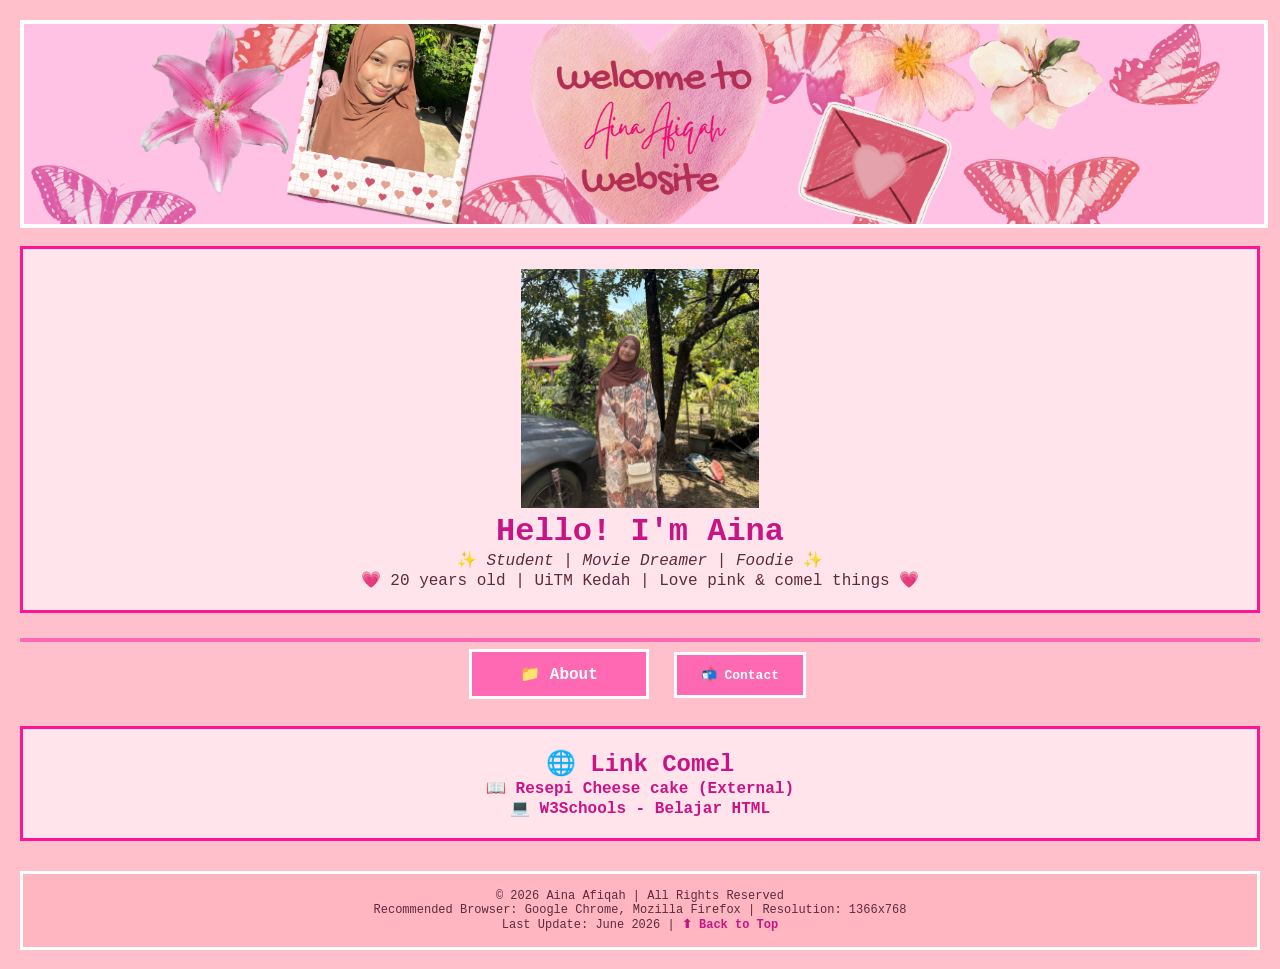
<file: index.html>
<!DOCTYPE html>
<html>
<head>
<title>Home - Ainas</title>
<meta charset="UTF-8">
<meta name="author" content="Aina Afiqah">
<meta name="description" content="Personal website - Aina">
<meta name="keywords" content="Aina, personal, pink, square theme">
<link rel="stylesheet" href="style.css">
</head>

<body>

<div class="banner">
<img src="AinaAfiqah.png" alt="Banner" style="width:100%; height:200px; object-fit:cover;">
</div>
<br>

<div class="home-middle">
<center>
<img src="me1.jpg" alt="Ainas" class="profile-img" style="width:20%; height:20%;">
<h1>Hello! I'm Aina</h1>
<p>&#10024; <i>Student | Movie Dreamer | Foodie</i> &#10024;</p>
<p>&#128151; 20 years old | UiTM Kedah | Love pink & comel things &#128151;</p>
</center>
</div>

<hr>

<center>
<div class="dropdown">
<button class="dropbtn">&#128193; About</button>
<div class="dropdown-content">
<a href="about.html">&#128100; Me</a>
<a href="family.html">&#128102;&#8205;&#128105;&#8205;&#128103; Family</a>
<a href="friend.html">&#128103;&#8205;&#128102; Friends</a>
<a href="gallery.html">&#128248;&#127916; gallery</a>
<a href="favourite moments.html">&#128651;&#127750; favourite moments</a>


</div>
</div>

<div class="dropdown">
<a href="contact.html" class="cat-btn">&#128236; Contact</a>
</div>
</center>

<br>

<div class="content-box">
<center>
<h2>&#127760; Link Comel</h2>
<p><a href="https://resepichenom.com/resepi/new-york-cheesecake" target="_blank">&#128214; Resepi Cheese cake (External)</a></p>
<p><a href="https://www.w3schools.com" target="_blank">&#128187; W3Schools - Belajar HTML</a></p>
</center>
</div>


<div class="disclaimer">
<p>&#169; 2026 Aina Afiqah | All Rights Reserved</p>
<p>Recommended Browser: Google Chrome, Mozilla Firefox | Resolution: 1366x768</p>
<p>Last Update: June 2026 | <a href="index.html">&#11014; Back to Top</a></p>
</div>

</body>
</html>
</file>
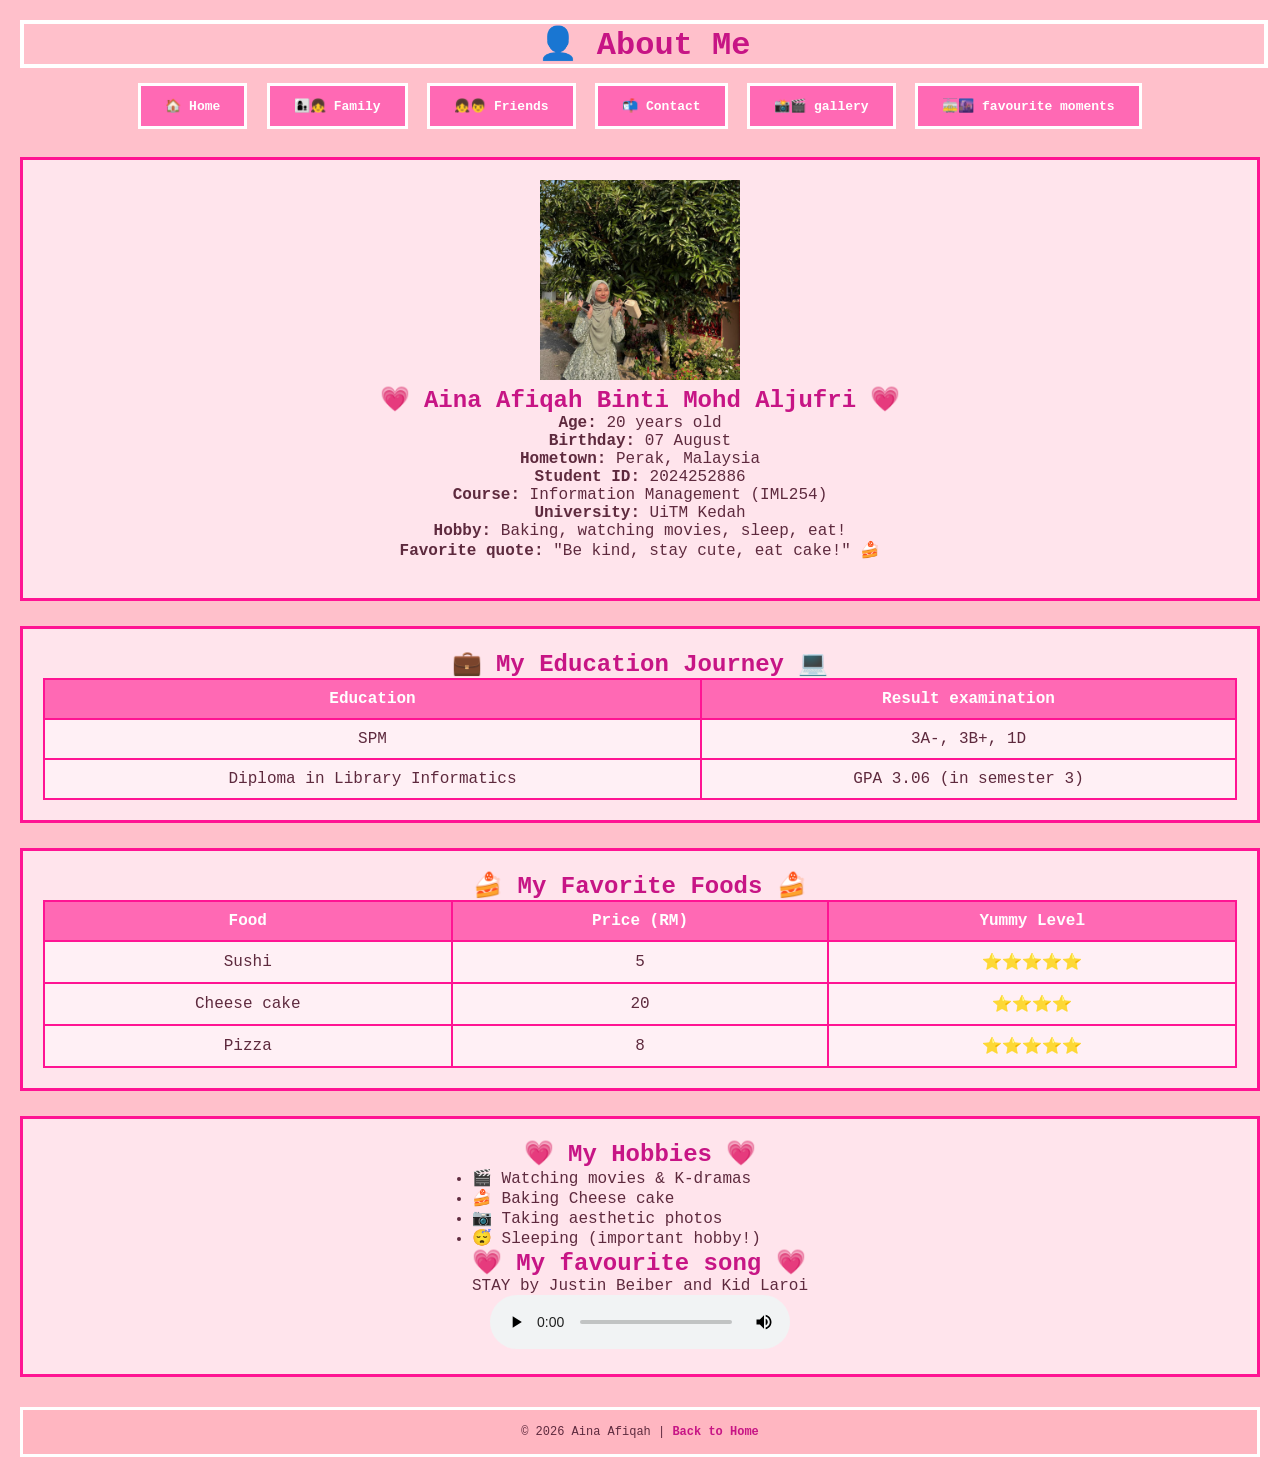
<file: about.html>
<!DOCTYPE html>
<html>
<head>
<title>About Me - Aina Afiqah</title>
<link rel="stylesheet" href="style.css">
</head>
<body>

<div class="banner">
<h1>&#128100; About Me</h1>
</div>

<center>
<div class="dropdown" style="margin-top:10px">
<a href="index.html" class="cat-btn">&#127968; Home</a>
<a href="family.html" class="cat-btn">&#128102;&#8205;&#128105;&#8205;&#128103; Family</a>
<a href="friend.html" class="cat-btn">&#128103;&#8205;&#128102; Friends</a>
<a href="contact.html" class="cat-btn">&#128236; Contact</a>
<a href="gallery.html" class="cat-btn">&#128248;&#127916; gallery</a>
<a href="favourite moments.html" class="cat-btn">&#128651;&#127750; favourite moments</a>
</div>
</center>

<br>

<div class="content-box">
<center>
<img src="me2.jpg" alt="Aina" class="profile-img" style="width:200px">
<h2>&#128151; Aina Afiqah Binti Mohd Aljufri &#128151;</h2>
<p><strong>Age:</strong> 20 years old</p>
<p><strong>Birthday:</strong> 07 August</p>
<p><strong>Hometown:</strong> Perak, Malaysia</p>
<p><strong>Student ID:</strong> 2024252886</p>
<p><strong>Course:</strong> Information Management (IML254)</p>
<p><strong>University:</strong> UiTM Kedah</p>
<p><strong>Hobby:</strong> Baking, watching movies, sleep, eat!</p>
<p><strong>Favorite quote:</strong> "Be kind, stay cute, eat cake!" &#127856;</p>
</center>
<br>
</div>

<div class="content-box">
<center>
<h2>&#128188; My Education Journey &#128187;</h2>
<table style="width:100%">
<tr>
<th>Education</th>
<th>Result examination</th>
</tr>
<tr>
<td>SPM</td>
<td>3A-, 3B+, 1D </td>
</tr>
<tr>
<td>Diploma in Library Informatics</td>
<td>GPA 3.06 (in semester 3)</td>
</tr>
<tr>

</tr>
</table>
</center>
</div>

</div>

<div class="content-box">
<center>
<h2>&#127856; My Favorite Foods &#127856;</h2>
<table style="width:100%">
<tr>
<th>Food</th>
<th>Price (RM)</th>
<th>Yummy Level</th>
</tr>
<tr>
<td>Sushi</td>
<td>5</td>
<td>&#11088;&#11088;&#11088;&#11088;&#11088;</td>
</tr>
<tr>
<td>Cheese cake</td>
<td>20</td>
<td>&#11088;&#11088;&#11088;&#11088;</td>
</tr>
<tr>
<td>Pizza</td>
<td>8</td>
<td>&#11088;&#11088;&#11088;&#11088;&#11088;</td>
</tr>
</table>
</center>
</div>


<div class="content-box">
<center>
<h2>&#128151; My Hobbies &#128151;</h2>
<ul style="display: inline-block; text-align: left;">
<li>&#127916; Watching movies & K-dramas</li>
<li>&#127856; Baking Cheese cake</li>
<li>&#128247; Taking aesthetic photos</li>
<li>&#128564; Sleeping (important hobby!)</li>
<h2>&#128151; My favourite song &#128151;</h2>
<p> STAY by Justin Beiber and Kid Laroi</p>
<center><audio controls>
<source src="STAY.mp3" type="audio/mpeg">
</ul>
</center>
</div>

<div class="disclaimer">
<p>&#169; 2026 Aina Afiqah | <a href="index.html">Back to Home</a></p>
</div>

</body>
</html>
</file>
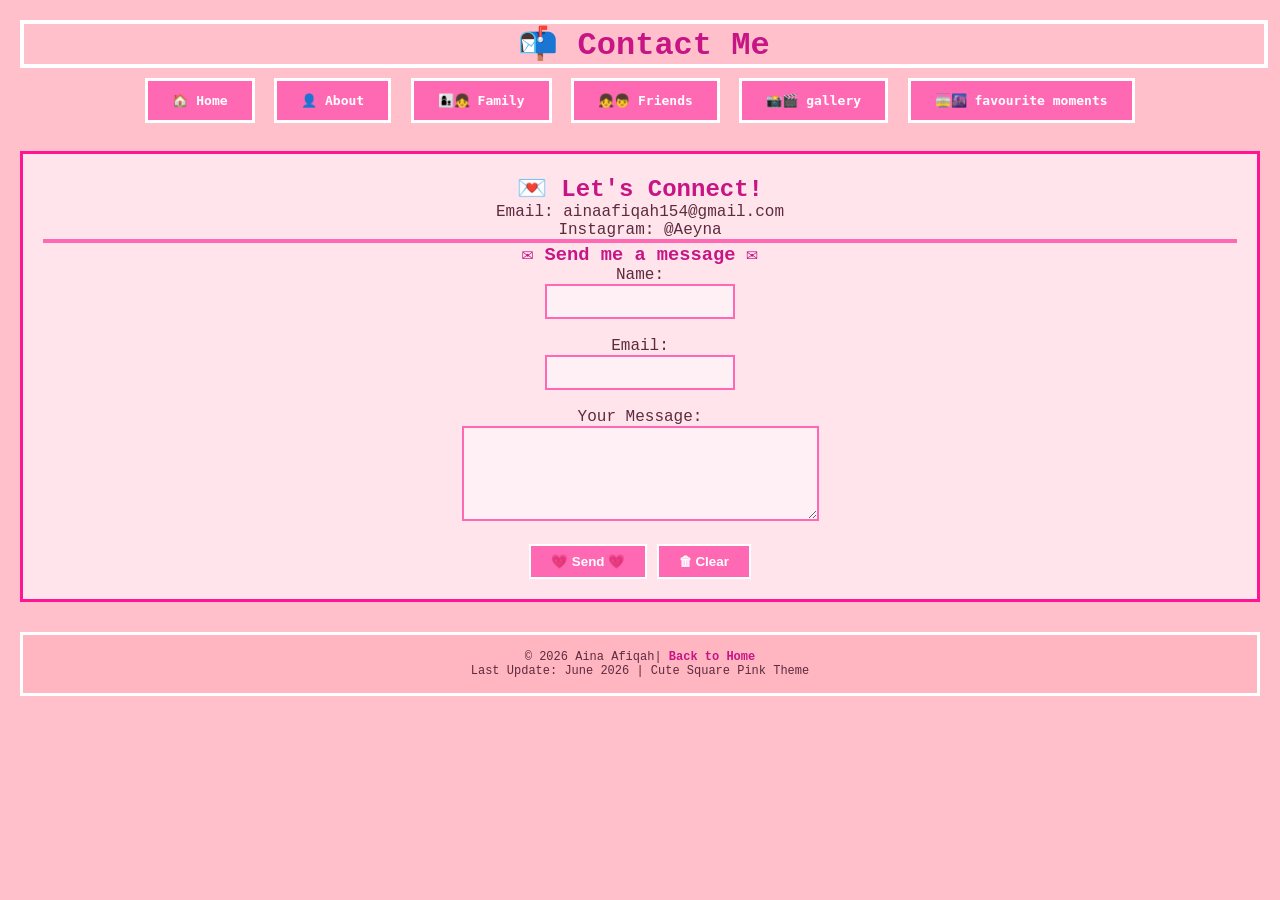
<file: contact.html>
<!DOCTYPE html>
<html>
<head>
<title>Contact - Aina Afiqah</title>
<link rel="stylesheet" href="style.css">
</head>
<body>

<div class="banner">
  <h1>&#128236; Contact Me</h1>
</div>

<center>
<div class="dropdown">
<a href="index.html" class="cat-btn">&#127968; Home</a>
<a href="about.html" class="cat-btn">&#128100; About</a>
<a href="family.html" class="cat-btn">&#128102;&#8205;&#128105;&#8205;&#128103; Family</a>
<a href="friend.html" class="cat-btn">&#128103;&#8205;&#128102; Friends</a>
<a href="gallery.html" class="cat-btn">&#128248;&#127916; gallery</a>
<a href="favourite moments.html" class="cat-btn">&#128651;&#127750; favourite moments</a>
</div>
</center>

<br>

<div class="content-box">
<center>
<h2>&#128140; Let's Connect!</h2>
<p>Email: ainaafiqah154@gmail.com</p>
<p>Instagram: @Aeyna</p>
<hr>
<h3>&#9993; Send me a message &#9993;</h3>
<form action="mailto:aina.jufri@student.uitm.edu.my" method="post" enctype="text/plain">
 Name: <br>
<input type="text" name="fullname" required><br><br>
      
Email: <br>
<input type="email" name="email" required><br><br>
      
Your Message: <br>
<textarea name="message" rows="5" cols="40"></textarea><br><br>
      
<button type="submit">&#128151; Send &#128151;</button>
<button type="reset">&#128465; Clear</button>
</form>
</center>
</div>

<div class="disclaimer">
<p>&#169; 2026 Aina Afiqah| <a href="index.html">Back to Home</a></p>
<p>Last Update: June 2026 | Cute Square Pink Theme</p>
</div>

</body>
</html>
</file>
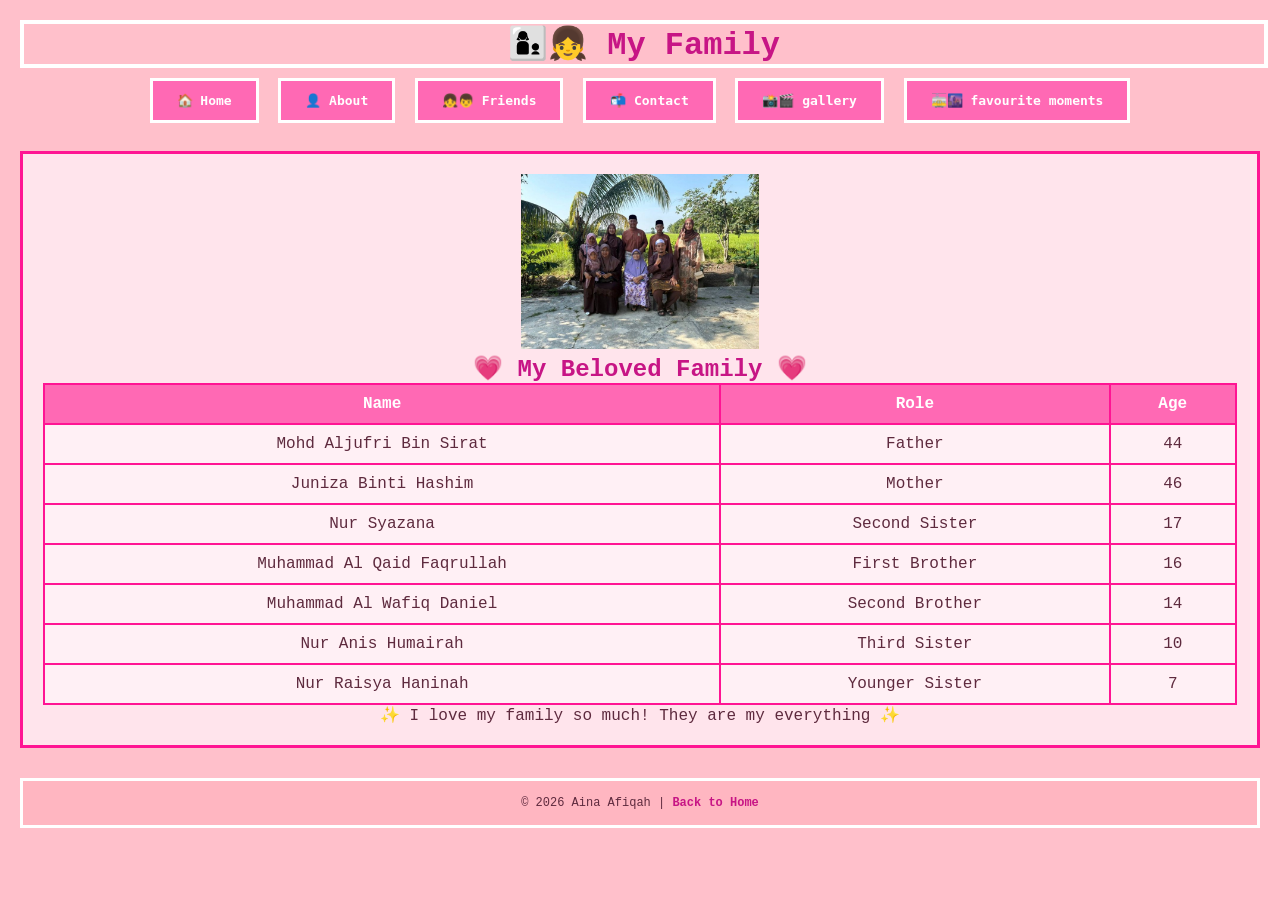
<file: family.html>
<!DOCTYPE html>
<html>
<head>
<title>Family - Aina Afiqah</title>
<link rel="stylesheet" href="style.css">
</head>
<body>

<div class="banner">
<h1>&#128102;&#8205;&#128105;&#8205;&#128103; My Family</h1>
</div>

<center>
<div class="dropdown">
<a href="index.html" class="cat-btn">&#127968; Home</a>
<a href="about.html" class="cat-btn">&#128100; About</a>
<a href="friend.html" class="cat-btn">&#128103;&#8205;&#128102; Friends</a>
<a href="contact.html" class="cat-btn">&#128236; Contact</a>
<a href="gallery.html" class="cat-btn">&#128248;&#127916; gallery</a>
<a href="favourite moments.html" class="cat-btn">&#128651;&#127750; favourite moments</a>
</div>
</center>

<br>

<div class="content-box">
<center>
<img src="fam1.jpg" alt="family" style="width:20%; height:20%;">
<h2>&#128151; My Beloved Family &#128151;</h2>
<table style="width:100%">
<tr><th>Name</th><th>Role</th><th>Age</th></tr>
<tr><td>Mohd Aljufri Bin Sirat </td><td>Father</td><td>44</td></tr>
<tr><td>Juniza Binti Hashim </td><td>Mother</td><td>46</td></tr>
<tr><td>Nur Syazana</td><td>Second Sister</td><td>17</td></tr>
<tr><td>Muhammad Al Qaid Faqrullah </td><td>First Brother</td><td>16</td></tr>
<tr><td>Muhammad Al Wafiq Daniel </td><td>Second Brother</td><td>14</td></tr>
<tr><td>Nur Anis Humairah</td><td>Third Sister</td><td>10</td></tr>
<tr><td>Nur Raisya Haninah </td><td>Younger Sister</td><td>7</td></tr>
</table>
<p>&#10024; I love my family so much! They are my everything &#10024;</p>
</center>
</div>

<div class="disclaimer">
<p>&#169; 2026 Aina Afiqah | <a href="index.html">Back to Home</a></p>
</div>

</body>
</html>
</file>
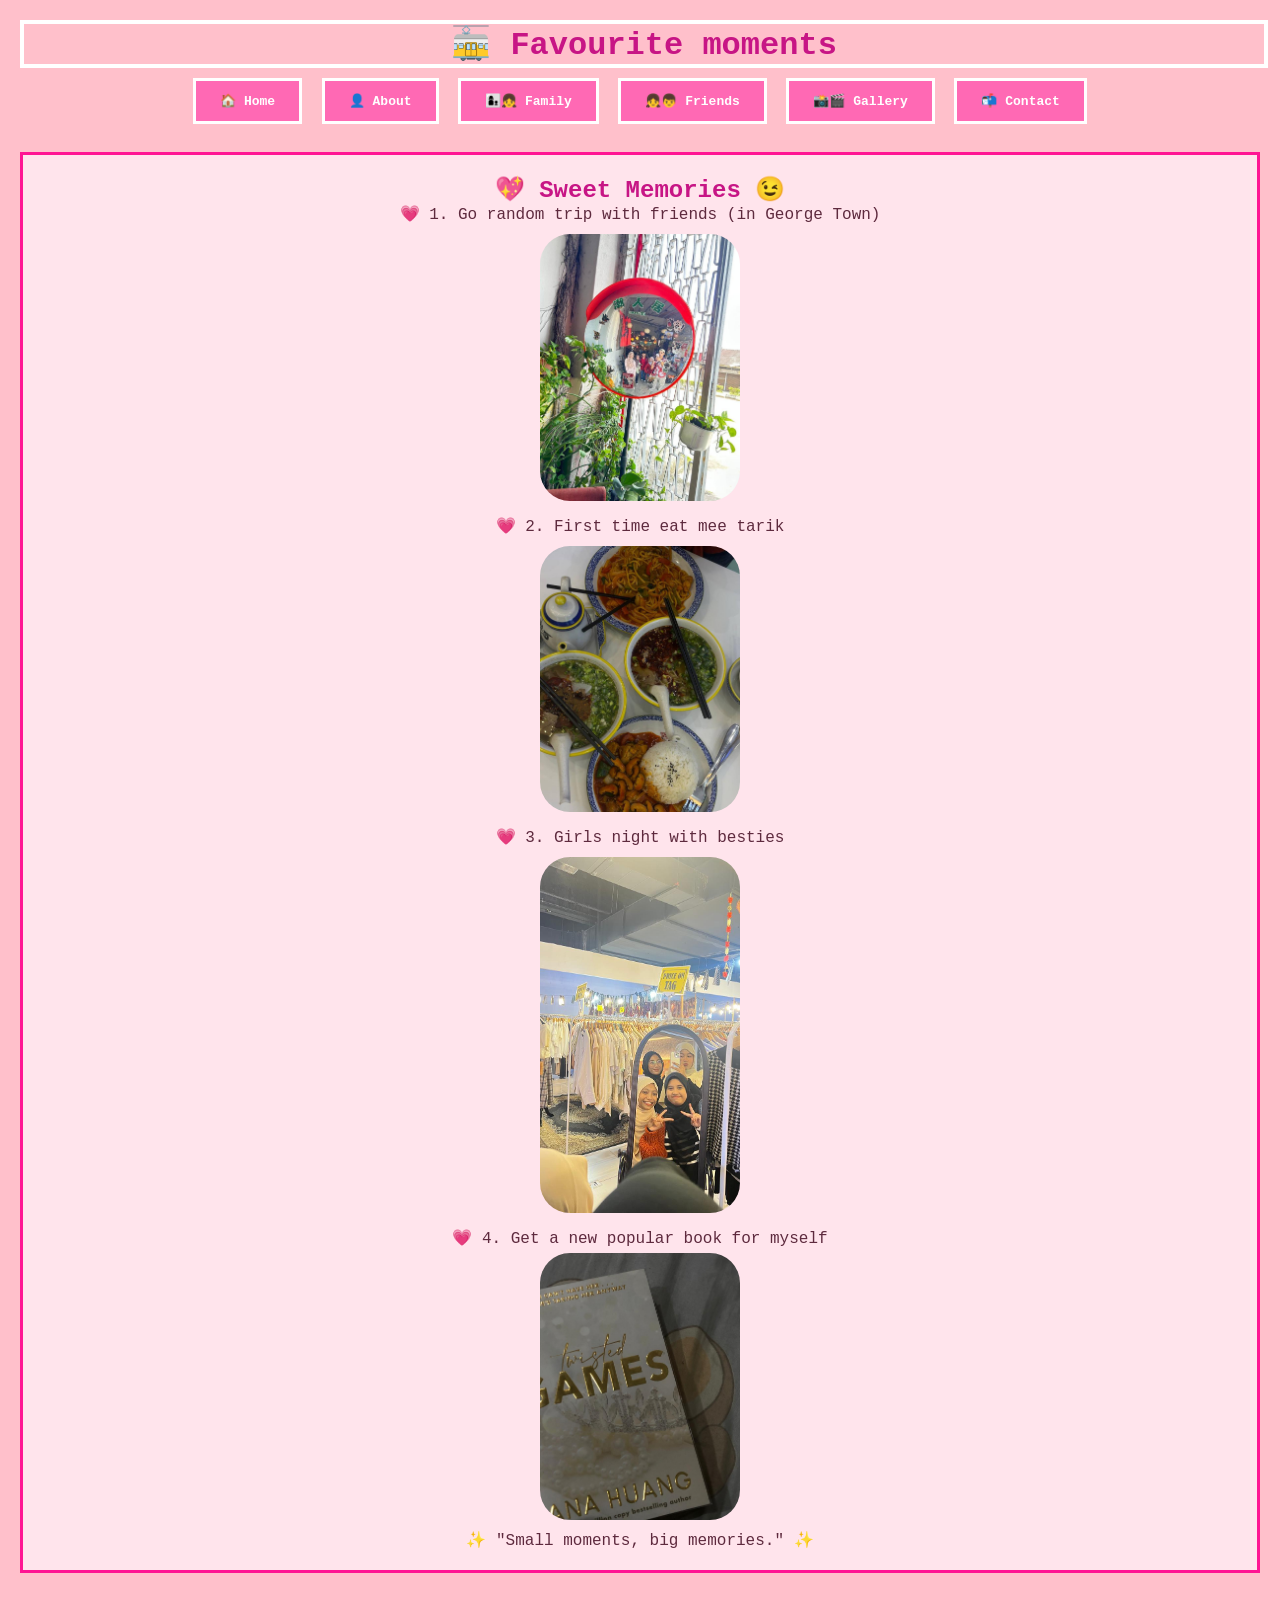
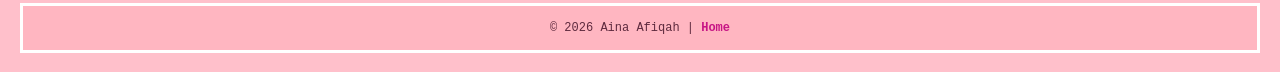
<file: favourite moments.html>
<!DOCTYPE html>
<html>
<head>
<title>Favourite moments - Aina</title>
<link rel="stylesheet" href="style.css">
</head>
<body>

<div class="banner">
<h1>&#128651; Favourite moments</h1>
</div>

<center>
<div class="dropdown">
<a href="index.html" class="cat-btn">&#127968; Home</a>
<a href="about.html" class="cat-btn">&#128100; About</a>
<a href="family.html" class="cat-btn">&#128102;&#8205;&#128105;&#8205;&#128103; Family</a>
<a href="friend.html" class="cat-btn">&#128103;&#8205;&#128102; Friends</a>
<a href="gallery.html" class="cat-btn">&#128248;&#127916; Gallery</a>
<a href="contact.html" class="cat-btn">&#128236; Contact</a>
</div>
</center>

<br>

<div class="content-box">
<center>
<h2>&#128150; Sweet Memories &#128521;</h2>
<p>&#128151; 1. Go random trip with friends (in George Town)</p>
<img src="fav1.jpg" width="200" style="border-radius:30px; margin:10px">
<p>&#128151; 2. First time eat mee tarik </p>
<img src="fav2.jpg" width="200" style="border-radius:30px; margin:10px">
<p>&#128151; 3. Girls night with besties </p>
<img src="fav3.jpg" width="200" style="border-radius:30px; margin:10px">
<p>&#128151; 4. Get a new popular book for myself</p>
<img src="fav4.jpg" width="200" style="border-radius:30px; margin:5px">
<br>
<p>&#10024; "Small moments, big memories." &#10024;</p>
</center>
</div>

<div class="disclaimer">
<p>&#169; 2026 Aina Afiqah | <a href="index.html">Home</a></p>
</div>

</body>
</html>
</file>
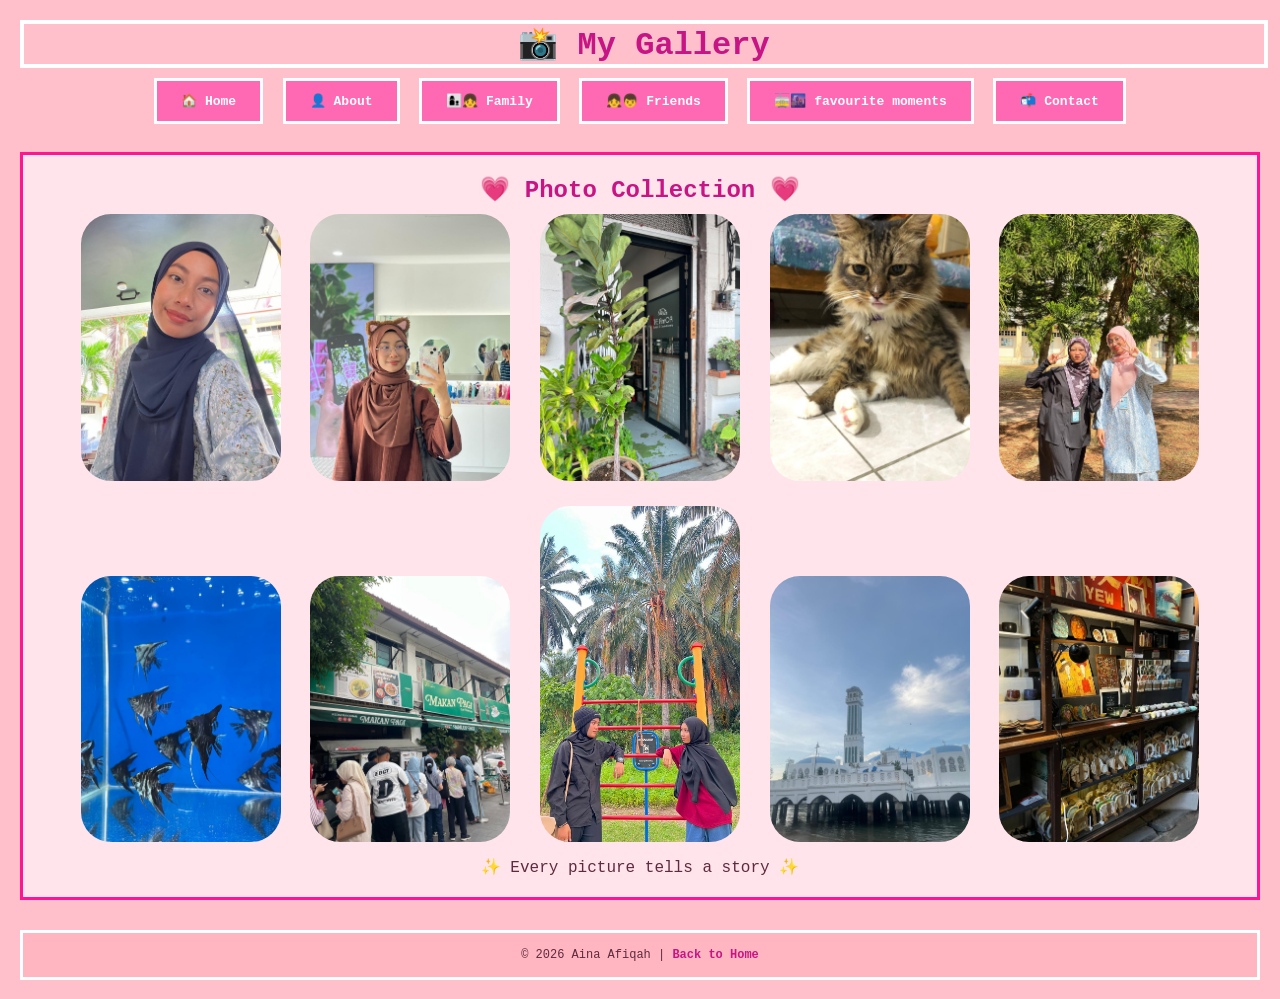
<file: gallery.html>
<!DOCTYPE html>
<html>
<head>
<title>Gallery - Aina Afiqah</title>
<link rel="stylesheet" href="style.css">
</head>
<body>

<div class="banner">
<h1>&#128248; My Gallery</h1>
</div>

<center>
<div class="dropdown">
<a href="index.html" class="cat-btn">&#127968; Home</a>
<a href="about.html" class="cat-btn">&#128100; About</a>
<a href="family.html" class="cat-btn">&#128102;&#8205;&#128105;&#8205;&#128103; Family</a>
<a href="friend.html" class="cat-btn">&#128103;&#8205;&#128102; Friends</a>
<a href="favourite moments.html" class="cat-btn">&#128651;&#127750; favourite moments</a>
<a href="contact.html" class="cat-btn">&#128236; Contact</a>
</div>
</center>

<br>

<div class="content-box">
<center>
<h2>&#128151; Photo Collection &#128151;</h2>
<img src="G1.jpg" width="200" style="border-radius:30px; margin:10px">
<img src="G2.jpg" width="200" style="border-radius:30px; margin:10px">
<img src="G3.jpg" width="200" style="border-radius:30px; margin:10px">
<img src="G4.jpg" width="200" style="border-radius:30px; margin:10px">
<img src="G5.jpg" width="200" style="border-radius:30px; margin:10px">
<img src="G6.jpg" width="200" style="border-radius:30px; margin:10px">
<img src="G7.jpg" width="200" style="border-radius:30px; margin:10px">
<img src="G8.jpg" width="200" style="border-radius:30px; margin:10px">
<img src="G9.jpg" width="200" style="border-radius:30px; margin:10px">
<img src="G10.jpg" width="200" style="border-radius:30px; margin:10px">
<p>&#10024; Every picture tells a story &#10024;</p>
</center>
</div>

<div class="disclaimer">
<p>&#169; 2026 Aina Afiqah | <a href="index.html">Back to Home</a></p>
</div>

</body>
</html>
</file>
<file: style.css>
* {
    margin: 0;
    padding: 0;
}


body {
    background-color: #ffc0cb; 
    font-family: 'Courier New', 'Lucida Console', 'Segoe UI', Tahoma, monospace;
    color: #5e2a3e;
    margin: 0;
    padding: 20px;
}


.banner {
    background-color: #ff69b4;
    border: 4px solid #ffffff;
    padding: 20px;
    text-align: center;
    margin-bottom: 20px;
}

.banner {
  width: 100%;
  height: auto;
  max-height: 200px;
  overflow: hidden;
  background-color: #ffc0cb;
  display: flex;
  justify-content: center;
  align-items: center;
}

.banner {
  width: 100%;
  background-color: #ffc0cb;
  text-align: center;
  padding: 0;
  margin: 0;
}

.banner img {
  width: 100%;
  max-width: 100%;
  height: auto;
  display: block;
}


.content-box, .home-middle, .about-box, .family-box, .friend-box, .gallery-box, .contact-box {
    background-color: #ffe4ec;
    border: 3px solid #ff1493;
    padding: 20px;
    margin-bottom: 25px;
}


h1, h2, h3 {
    color: #c71585;
    font-weight: bold;
}


.dropbtn {
    background-color: #ff69b4;
    color: white;
    padding: 12px 24px;
    font-size: 16px;
    border: 3px solid white;
    cursor: pointer;
    font-weight: bold;
    font-family: monospace;
    width: 180px;
    text-align: center;
}

.dropdown {
    position: relative;
    display: inline-block;
    margin: 5px;
}

.dropdown-content {
    display: none;
    position: absolute;
    background-color: #fff0f5;
    min-width: 180px;
    border: 3px solid #ff1493;
    z-index: 1;
}

.dropdown-content a {
    color: #c71585;
    padding: 10px 16px;
    text-decoration: none;
    display: block;
    font-weight: bold;
    border-bottom: 1px solid #ffb6c1;
}

.dropdown-content a:hover {
    background-color: #ffb6c1;
    color: white;
}

.dropdown:hover .dropdown-content {
    display: block;
}

.dropdown:hover .dropbtn {
    background-color: #ff1493;
}


.cat-btn {
    background-color: #ff69b4;
    color: white;
    padding: 12px 24px;
    text-decoration: none;
    border: 3px solid white;
    font-weight: bold;
    display: inline-block;
    margin: 5px;
    font-family: monospace;
}

.cat-btn:hover {
    background-color: #ff1493;
}

table, th, td {
    border: 2px solid #ff1493;
    border-collapse: collapse;
    padding: 10px;
    background-color: #fff0f5;
    text-align: center;
}

th {
    background-color: #ff69b4;
    color: white;
}


.disclaimer {
    background-color: #ffb6c1;
    border: 3px solid white;
    padding: 15px;
    text-align: center;
    font-size: 12px;
    margin-top: 30px;
}


a {
    color: #c71585;
    text-decoration: none;
    font-weight: bold;
}

a:hover {
    color: #ff1493;
    text-decoration: underline;
}


input, textarea, select {
    background-color: #fff0f5;
    border: 2px solid #ff69b4;
    padding: 8px;
    font-family: monospace;
}

button {
    background-color: #ff69b4;
    color: white;
    border: 2px solid white;
    padding: 8px 20px;
    cursor: pointer;
    font-weight: bold;
}

button:hover {
    background-color: #ff1493;
}


.gallery-img {
    border: 10px solid #ff1493;
    padding: 4px;
    background: white;
    margin: 8px;
    width: 150px;
    height: 150px;
    object-fit: cover;
}

hr {
    border: 2px solid #ff69b4;
}


center, .center {
    text-align: center;
}
</file>
